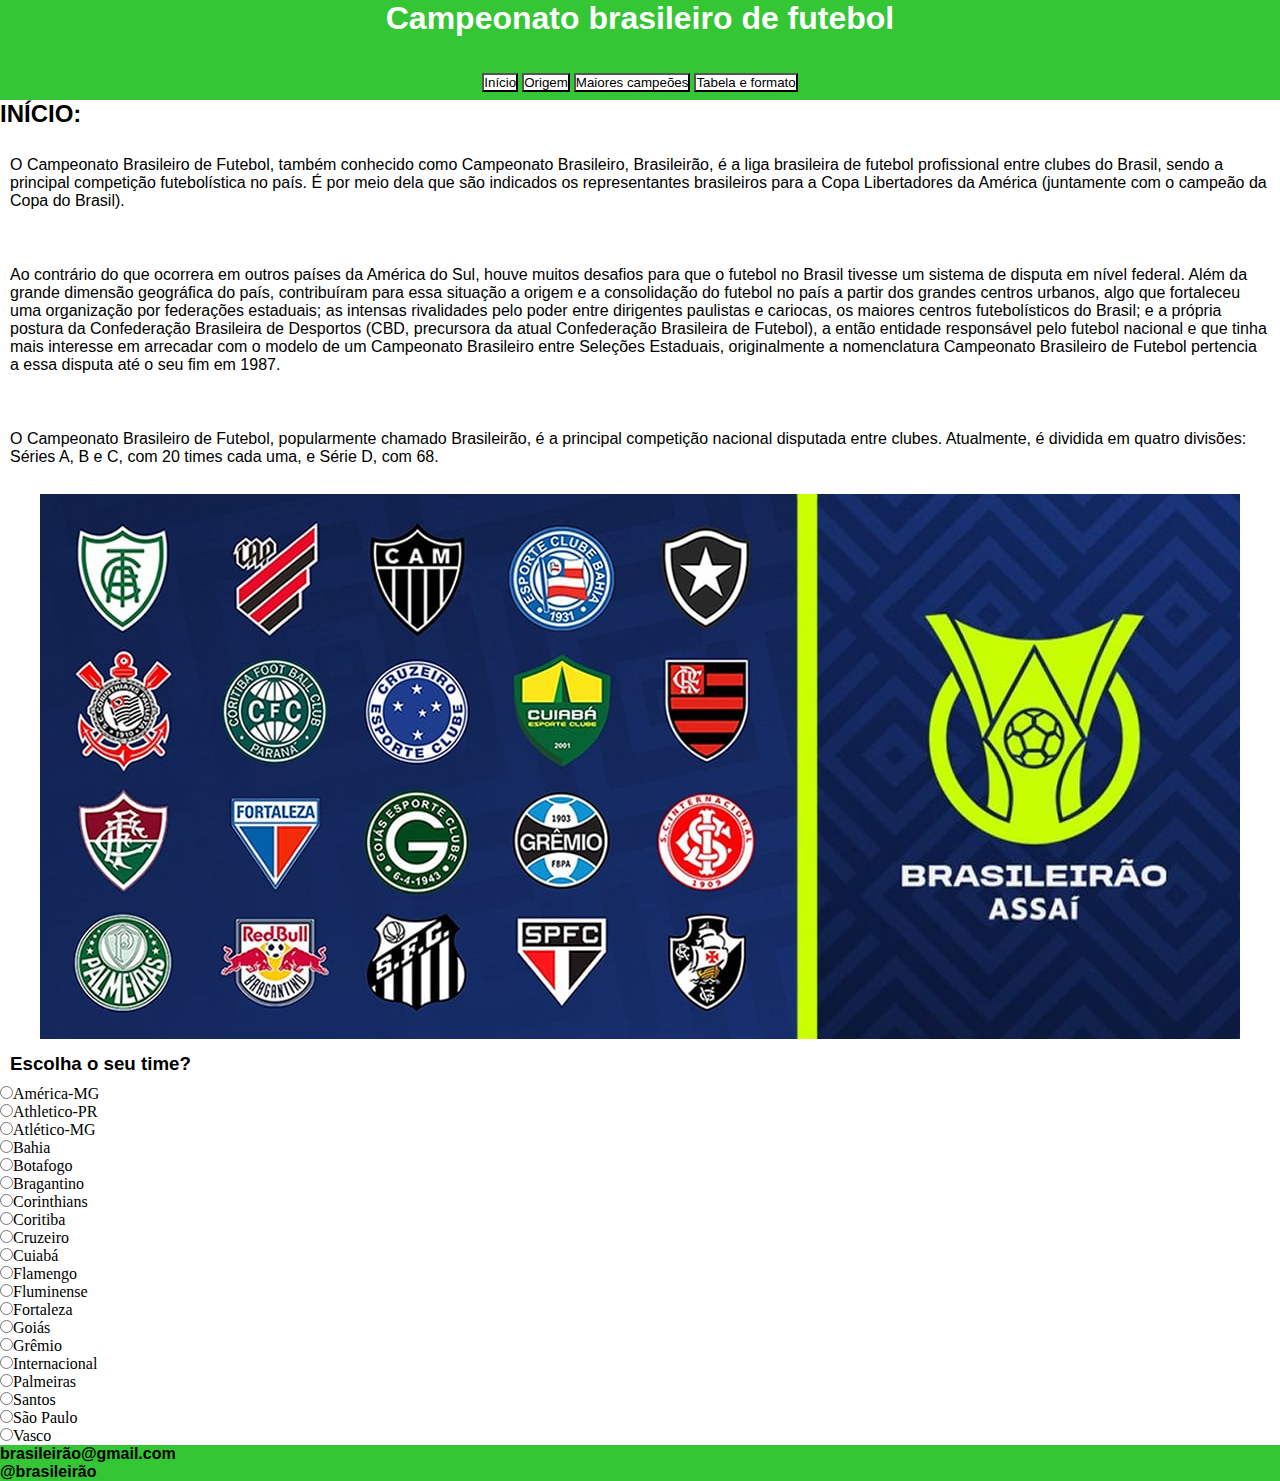
<file: Index.html>
<!DOCTYPE html>
<html lang="en">
<head>
    <meta charset="UTF-8">
    <meta http-equiv="X-UA-Compatible" content="IE=edge">
    <meta name="viewport" content="width=device-width, initial-scale=1.0">
    <link rel="stylesheet" href="style.css">
    <title>Miha página</title>
</head>
<body>
    <header>
        <div class="Brasileirão">
            <h1 class="titulo">Campeonato brasileiro de futebol</h1>
        </text>
        <br></br>
        <a href='http://127.0.0.1:5500/Index.html'><button>Início</button></a>
        <a href='http://127.0.0.1:5500/origem.html'><button>Origem</button></a>
        <a href='http://127.0.0.1:5500/Maiores%20campe%C3%B5es.html'><button>Maiores campeões </button></a>
        <a href='http://127.0.0.1:5500/Tabela.html'><button>Tabela e formato</button></a>
    </div>
    </header>
    <main>
    <h2><strong>INÍCIO:</strong></h2>
    <br><p>O Campeonato Brasileiro de Futebol, também conhecido como Campeonato Brasileiro, Brasileirão, é a liga brasileira de futebol profissional entre clubes do Brasil, sendo a principal competição futebolística no país. É por meio dela que são indicados os representantes brasileiros para a Copa Libertadores da América (juntamente com o campeão da Copa do Brasil).</p></h4></br>
    <br><p>Ao contrário do que ocorrera em outros países da América do Sul, houve muitos desafios para que o futebol no Brasil tivesse um sistema de disputa em nível federal. Além da grande dimensão geográfica do país, contribuíram para essa situação a origem e a consolidação do futebol no país a partir dos grandes centros urbanos, algo que fortaleceu uma organização por federações estaduais; as intensas rivalidades pelo poder entre dirigentes paulistas e cariocas, os maiores centros futebolísticos do Brasil; e a própria postura da Confederação Brasileira de Desportos (CBD, precursora da atual Confederação Brasileira de Futebol), a então entidade responsável pelo futebol nacional e que tinha mais interesse em arrecadar com o modelo de um Campeonato Brasileiro entre Seleções Estaduais, originalmente a nomenclatura Campeonato Brasileiro de Futebol pertencia a essa disputa até o seu fim em 1987.</p></h4></br>
    <br><p>O Campeonato Brasileiro de Futebol, popularmente chamado Brasileirão, é a principal competição nacional disputada entre clubes. Atualmente, é dividida em quatro divisões: Séries A, B e C, com 20 times cada uma, e Série D, com 68.</p></h4></br>
    <div class="imagem">
    <img src="imagem brasileirão.jpg">
</div>
    <form>
        <h3><strong>Escolha o seu time?</strong></h3>
        <input type="radio" name="idade" value="América-MG">América-MG <br>
        <input type="radio" name="idade" value="Athletico-PR">Athletico-PR <br>
        <input type="radio" name="idade" value="Atlético-MG">Atlético-MG<br>
        <input type="radio" name="idade" value="Bahia">Bahia <br>
        <input type="radio" name="idade" value="Botafogo">Botafogo <br>
        <input type="radio" name="idade" value="Bragantino">Bragantino<br>
        <input type="radio" name="idade" value="Corinthians">Corinthians <br>
        <input type="radio" name="idade" value="Coritiba">Coritiba <br>
        <input type="radio" name="idade" value="Cruzeiro">Cruzeiro<br>
        <input type="radio" name="idade" value="Cuiabá">Cuiabá <br>
        <input type="radio" name="idade" value="Flamengo">Flamengo <br>
        <input type="radio" name="idade" value="Fluminense">Fluminense<br>
        <input type="radio" name="idade" value="Fortaleza">Fortaleza <br>
        <input type="radio" name="idade" value="Goiás">Goiás <br>
        <input type="radio" name="idade" value="Grêmio">Grêmio<br>
        <input type="radio" name="idade" value="Internacional">Internacional <br>
        <input type="radio" name="idade" value="Palmeiras">Palmeiras <br>
        <input type="radio" name="idade" value="Santos">Santos<br> 
        <input type="radio" name="idade" value="São Paulo">São Paulo <br>
        <input type="radio" name="idade" value="Vasco">Vasco <br>
    </form>
</main>
</body>
<footer>
    <div class="rodapé">
    <h4>brasileirão@gmail.com</h4>
    <h4>@brasileirão</h4>
</div> 
</footer>
</html>
</file>
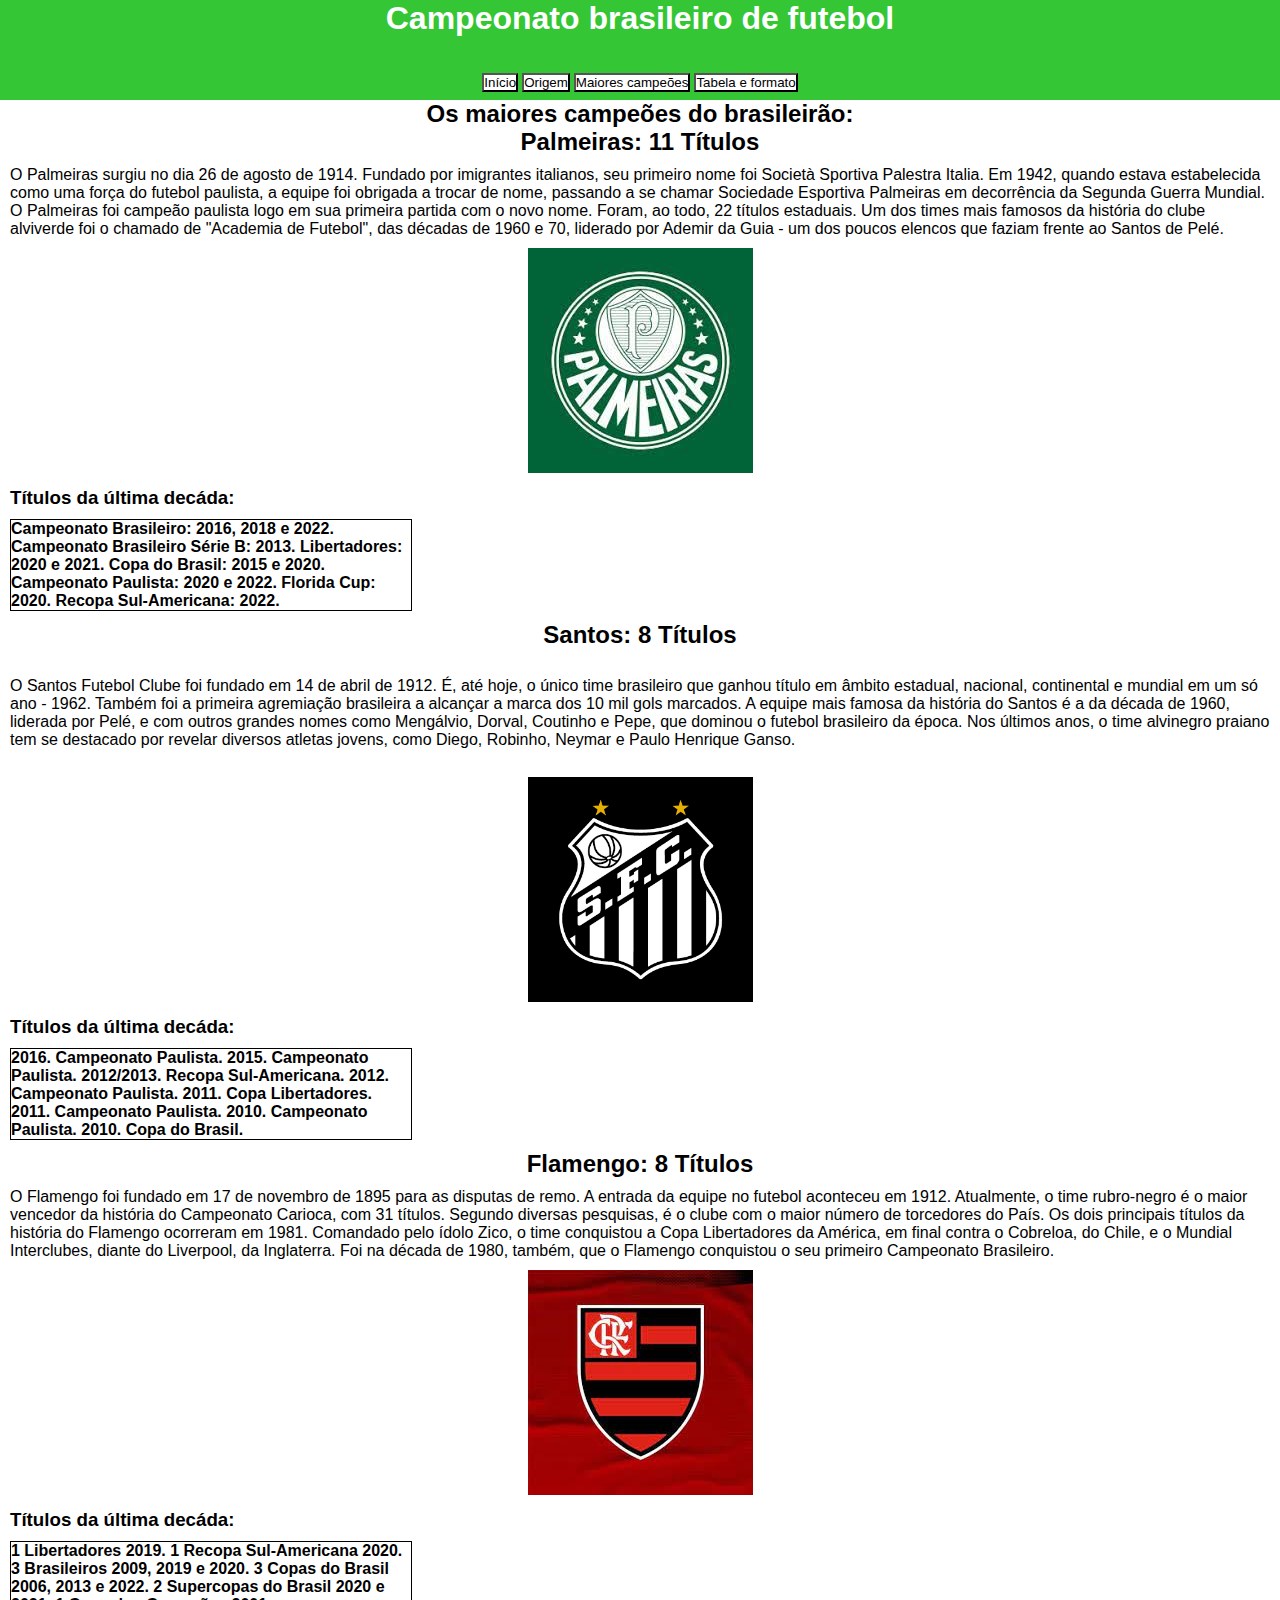
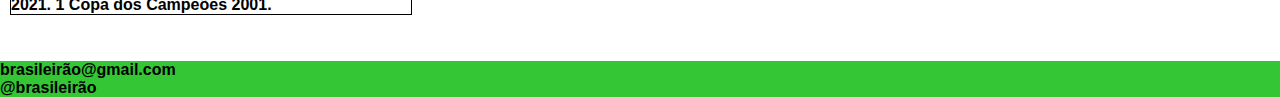
<file: Maiores campeões.html>
<!DOCTYPE html>
<html lang="en">
<head>
    <meta charset="UTF-8">
    <meta http-equiv="X-UA-Compatible" content="IE=edge">
    <meta name="viewport" content="width=device-width, initial-scale=1.0">
    <link rel="stylesheet" href="style.css">
    <title>Miha página</title>
</head>
<body>
    <header>
        <div class="Brasileirão">
            <h1 class="titulo">Campeonato brasileiro de futebol</h1>
        </text>
        <br></br>
            <a href='http://127.0.0.1:5500/Index.html'><button>Início</button></a>
            <a href='http://127.0.0.1:5500/origem.html'><button>Origem</button></a>
            <a href='http://127.0.0.1:5500/Maiores%20campe%C3%B5es.html'><button>Maiores campeões </button></a>
            <a href='http://127.0.0.1:5500/Tabela.html'><button>Tabela e formato</button></a>
    </div>
    </header>
    <main>
        <center>
            <h2><strong>Os maiores campeões do brasileirão:</strong></h2>
        </center>
        <center>
        <h2>Palmeiras: 11 Títulos</h2>
        </center>
        <p>O Palmeiras surgiu no dia 26 de agosto de 1914. Fundado por imigrantes italianos, seu primeiro nome foi Società Sportiva Palestra Italia. Em 1942, quando estava estabelecida como uma força do futebol paulista, a equipe foi obrigada a trocar de nome, passando a se chamar Sociedade Esportiva Palmeiras em decorrência da Segunda Guerra Mundial. O Palmeiras foi campeão paulista logo em sua primeira partida com o novo nome. Foram, ao todo, 22 títulos estaduais. Um dos times mais famosos da história do clube alviverde foi o chamado de "Academia de Futebol", das décadas de 1960 e 70, liderado por Ademir da Guia - um dos poucos elencos que faziam frente ao Santos de Pelé.</p></h4>
        <center>
        <img src="palmeiras.jpeg">
    </center>
        <h3>Títulos da última decáda:</h3>
        <p class="palmeiras"><strong>Campeonato Brasileiro: 2016, 2018 e 2022.
            Campeonato Brasileiro Série B: 2013.
            Libertadores: 2020 e 2021.
            Copa do Brasil: 2015 e 2020.
            Campeonato Paulista: 2020 e 2022.
            Florida Cup: 2020.
            Recopa Sul-Americana: 2022.</strong> </p>
        <center>
            <h2>Santos: 8 Títulos</h2>
        </center>
        <br>
        <p>O Santos Futebol Clube foi fundado em 14 de abril de 1912. É, até hoje, o único time brasileiro que ganhou título em âmbito estadual, nacional, continental e mundial em um só ano - 1962. Também foi a primeira agremiação brasileira a alcançar a marca dos 10 mil gols marcados. A equipe mais famosa da história do Santos é a da década de 1960, liderada por Pelé, e com outros grandes nomes como Mengálvio, Dorval, Coutinho e Pepe, que dominou o futebol brasileiro da época. Nos últimos anos, o time alvinegro praiano tem se destacado por revelar diversos atletas jovens, como Diego, Robinho, Neymar e Paulo Henrique Ganso.</p></h4>
        </br>
        <center>
            <img class="santos" src="santos.jpg">
        </center>
        <h3>Títulos da última decáda:</h3>
        <p class="santos2"><strong>2016. Campeonato Paulista.
            2015. Campeonato Paulista.
            2012/2013. Recopa Sul-Americana.
            2012. Campeonato Paulista.
            2011. Copa Libertadores.
            2011. Campeonato Paulista.
            2010. Campeonato Paulista.
            2010. Copa do Brasil.</strong></p>
            <center>
                <h2>Flamengo: 8 Títulos</h2>
            </center>
            <p>O Flamengo foi fundado em 17 de novembro de 1895 para as disputas de remo. A entrada da equipe no futebol aconteceu em 1912. Atualmente, o time rubro-negro é o maior vencedor da história do Campeonato Carioca, com 31 títulos. Segundo diversas pesquisas, é o clube com o maior número de torcedores do País. Os dois principais títulos da história do Flamengo ocorreram em 1981. Comandado pelo ídolo Zico, o time conquistou a Copa Libertadores da América, em final contra o Cobreloa, do Chile, e o Mundial Interclubes, diante do Liverpool, da Inglaterra. Foi na década de 1980, também, que o Flamengo conquistou o seu primeiro Campeonato Brasileiro.</p></h4>
            <center>
                <img src="flamengo.jpeg">
            </center>
            <h3>Títulos da última decáda:</h3>
            <p class="flamengo"><strong>1 Libertadores 2019.
                1 Recopa Sul-Americana 2020.
                3 Brasileiros 2009, 2019 e 2020.
                3 Copas do Brasil 2006, 2013 e 2022.
                2 Supercopas do Brasil 2020 e 2021.
                1 Copa dos Campeões 2001.</strong></p>
                <br></br>
        </main>
        </body>
        <footer>
            <div class="rodapé">
            <h4>brasileirão@gmail.com</h4>
            <h4>@brasileirão</h4>
        </div> 
        </footer>
        </html>
</file>
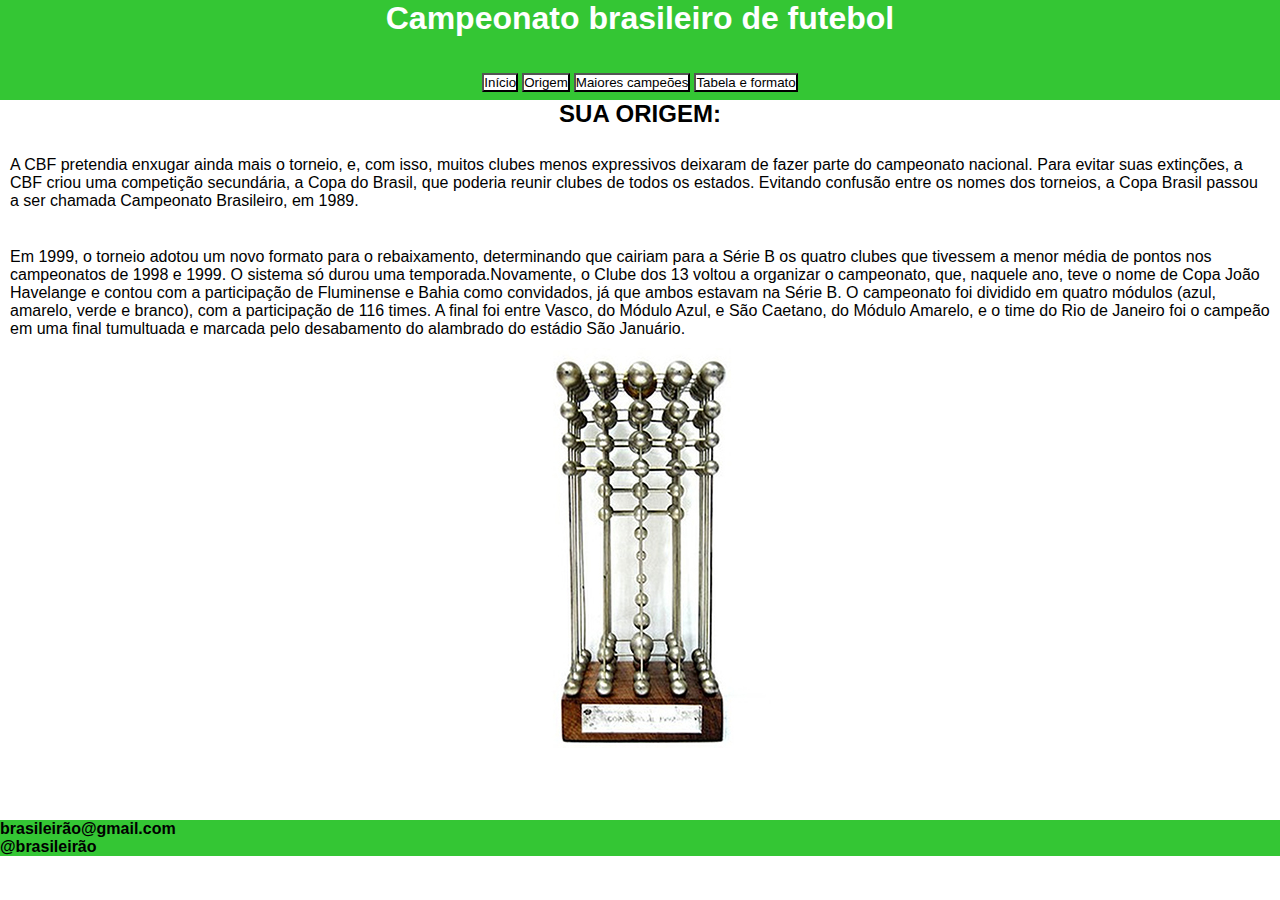
<file: origem.html>
<html>
    <head>
        <meta charset="UTF-8">
        <meta http-equiv="X-UA-Compatible" content="IE=edge">
        <meta name="viewport" content="width=device-width, initial-scale=1.0">
        <link rel="stylesheet" href="style.css">
        <title>Miha página</title>
    </head>
 <body>
    <header>
        <div class="Brasileirão">
            <h1 class="titulo">Campeonato brasileiro de futebol</h1>
        </text>
        <br></br>
            <a href='http://127.0.0.1:5500/Index.html'><button>Início</button></a>
            <a href='http://127.0.0.1:5500/origem.html'><button>Origem</button></a>
            <a href='http://127.0.0.1:5500/Maiores%20campe%C3%B5es.html'><button>Maiores campeões </button></a>
            <a href='http://127.0.0.1:5500/Tabela.html'><button>Tabela e formato</button></a>
    </div>
    </header>
    <main>
    <center>
    <h2><strong>SUA ORIGEM:</strong></h2>
</center>
    <br><p>A CBF pretendia enxugar ainda mais o torneio, e, com isso, muitos clubes menos expressivos deixaram de fazer parte do campeonato nacional. Para evitar suas extinções, a CBF criou uma competição secundária, a Copa do Brasil, que poderia reunir clubes de todos os estados. Evitando confusão entre os nomes dos torneios, a Copa Brasil passou a ser chamada Campeonato Brasileiro, em 1989.</p></br>
    <p>Em 1999, o torneio adotou um novo formato para o rebaixamento, determinando que cairiam para a Série B os quatro clubes que tivessem a menor média de pontos nos campeonatos de 1998 e 1999. O sistema só durou uma temporada.Novamente, o Clube dos 13 voltou a organizar o campeonato, que, naquele ano, teve o nome de Copa João Havelange e contou com a participação de Fluminense e Bahia como convidados, já que ambos estavam na Série B. O campeonato foi dividido em quatro módulos (azul, amarelo, verde e branco), com a participação de 116 times. A final foi entre Vasco, do Módulo Azul, e São Caetano, do Módulo Amarelo, e o time do Rio de Janeiro foi o campeão em uma final tumultuada e marcada pelo desabamento do alambrado do estádio São Januário.</p>
    <center>
<img src="imagem taça.jpg">
</center>
    </main>
</body>
<br></br><br></br>
<footer>
    <div class="rodapé">
    <h4>brasileirão@gmail.com</h4>
    <h4>@brasileirão</h4>
</div> 
</footer>
</html>
</file>
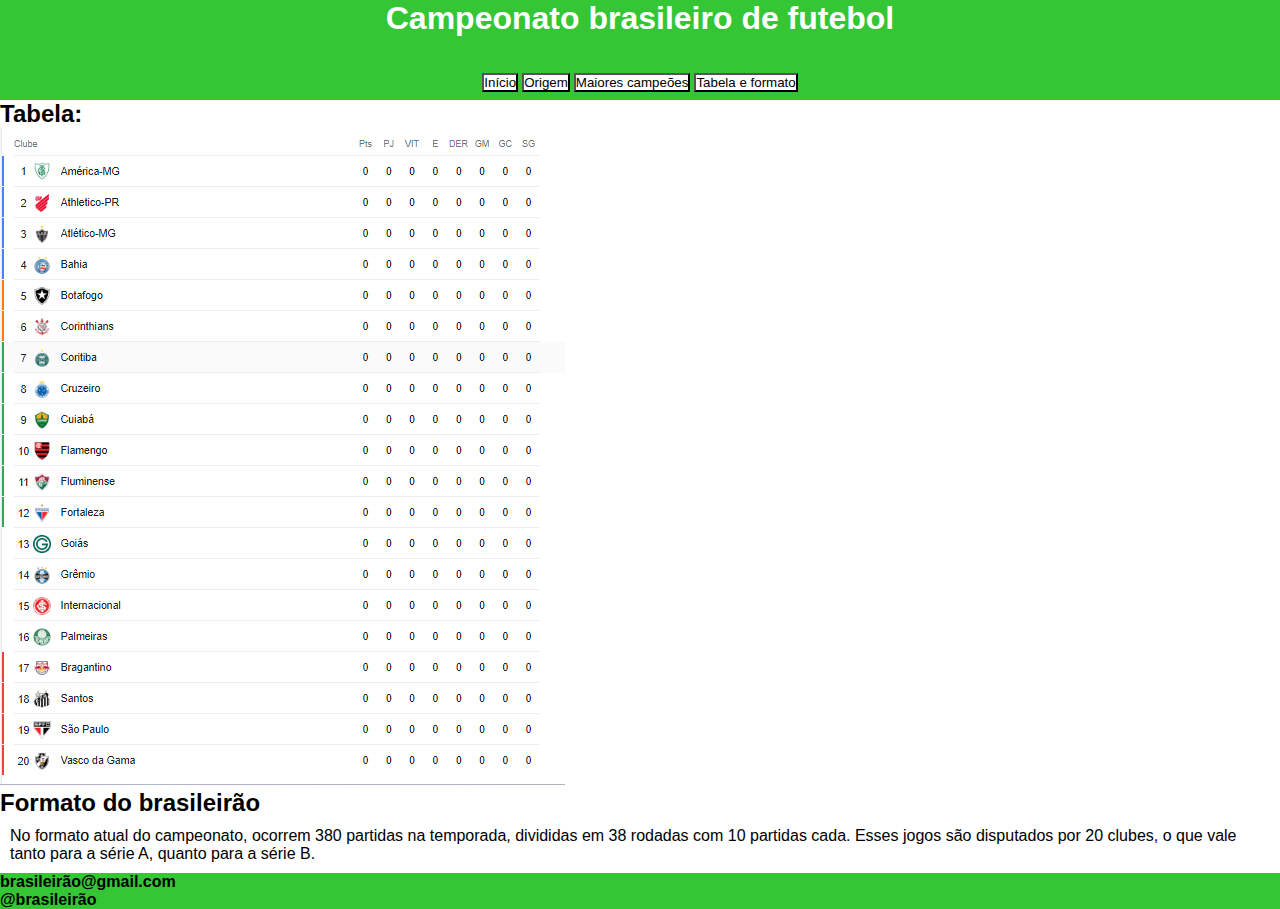
<file: Tabela.html>
<!DOCTYPE html>
<html lang="en">
<head>
    <meta charset="UTF-8">
    <meta http-equiv="X-UA-Compatible" content="IE=edge">
    <meta name="viewport" content="width=device-width, initial-scale=1.0">
    <link rel="stylesheet" href="style.css">
    <title>Miha página</title>
</head>
<body>
    <header>
        <div class="Brasileirão">
            <h1 class="titulo">Campeonato brasileiro de futebol</h1>
        </text>
        <br></br>
            <a href='http://127.0.0.1:5500/Index.html'><button>Início</button></a>
            <a href='http://127.0.0.1:5500/origem.html'><button>Origem</button></a>
            <a href='http://127.0.0.1:5500/Maiores%20campe%C3%B5es.html'><button>Maiores campeões </button></a>
            <a href='http://127.0.0.1:5500/Tabela.html'><button>Tabela e formato</button></a>
    </div>
    </header>
    <main>
    <h2><strong>Tabela:</strong></h2>
    <img src="tabela brasileirão.png">
    <h2>Formato do brasileirão</h2>
    <p>No formato atual do campeonato, ocorrem 380 partidas na temporada, divididas em 38 rodadas com 10 partidas cada. Esses jogos são disputados por 20 clubes, o que vale tanto para a série A, quanto para a série B.</p>
</main>
</body>
<footer>
    <div class="rodapé">
    <h4>brasileirão@gmail.com</h4>
    <h4>@brasileirão</h4>
</div> 
</footer>
</html>
</file>
<file: style.css>
h1{
    color: black;
}
.Brasileirão{
    background-color: rgba(1, 184, 1, 0.801);
    height: 100px;
}
.titulo{
    text-align: center;
}
h1{
    color: white;
}
ul{
    color: white;
}
.rodapé{
    background-color: rgba(1, 184, 1, 0.801);
}
.santos{
    width: 225px;
    height: 225px;
}
button{
    background-color: white;
}
p{
    margin: 10px;
}
p{
    font-family: 'Franklin Gothic Medium', 'Arial Narrow', Arial, sans-serif;
}
h1{
    font-family: 'Franklin Gothic Medium', 'Arial Narrow', Arial, sans-serif;
}
h2{
    font-family: 'Franklin Gothic Medium', 'Arial Narrow', Arial, sans-serif;
}
h3{
    font-family: 'Franklin Gothic Medium', 'Arial Narrow', Arial, sans-serif;
}
h4{
    font-family: 'Franklin Gothic Medium', 'Arial Narrow', Arial, sans-serif;
}
.imagem{
    text-align: center;
}
.Brasileirão{
    text-align: center;
}
.palmeiras{
    border: 1px solid #000;
    width: 400px;
    height: auto;
}
.santos2 {
    border: 1px solid #000;
    width: 400px;
    height: auto;
}
.flamengo{
    border: 1px solid #000;
    width: 400px;
    height: auto;
}
* {
    padding: 0;
    margin: 0;
  }
  h3{
    margin: 10px;
  }
</file>
